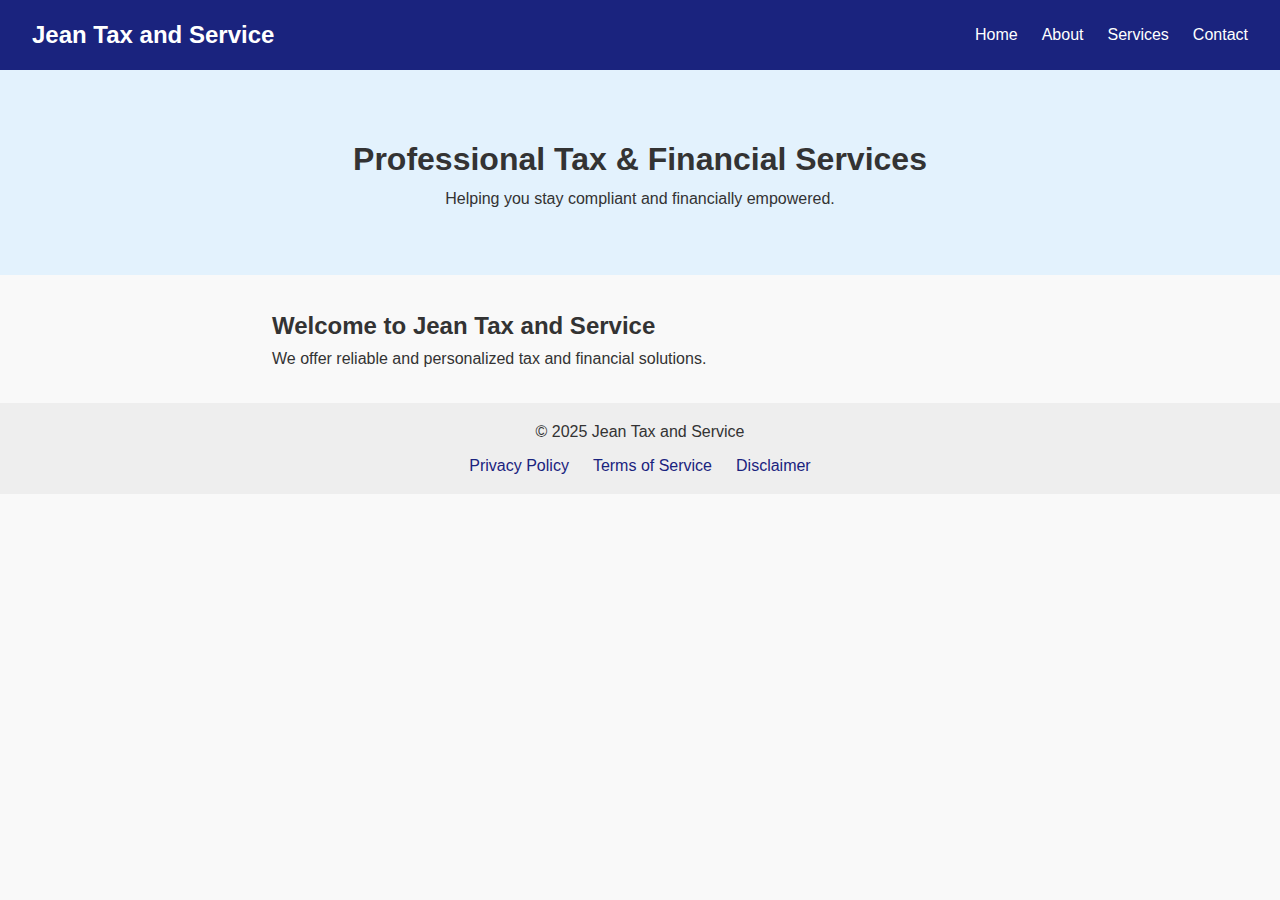
<file: index.html>
<!DOCTYPE html>
<html lang="en">
<head>
  <meta charset="UTF-8" />
  <meta name="viewport" content="width=device-width, initial-scale=1.0" />
  <title>Jean Tax and Service</title>
  <link rel="stylesheet" href="css/style.css" />
</head>
<body>

  <header>
    <div class="logo">Jean Tax and Service</div>
    <nav>
      <ul>
        <li><a href="index.html">Home</a></li>
        <li><a href="about.html">About</a></li>
        <li><a href="services.html">Services</a></li>
        <li><a href="contact.html">Contact</a></li>
      </ul>
    </nav>
  </header>

  <main>
    <section class="hero">
      <h1>Professional Tax & Financial Services</h1>
      <p>Helping you stay compliant and financially empowered.</p>
    </section>
    <section class="intro">
      <h2>Welcome to Jean Tax and Service</h2>
      <p>We offer reliable and personalized tax and financial solutions.</p>
    </section>
  </main>

  <footer>
    <p>&copy; 2025 Jean Tax and Service</p>
    <ul>
      <li><a href="privacy-policy.html">Privacy Policy</a></li>
      <li><a href="terms-of-service.html">Terms of Service</a></li>
      <li><a href="disclaimer.html">Disclaimer</a></li>
    </ul>
  </footer>

</body>
</html>
</file>
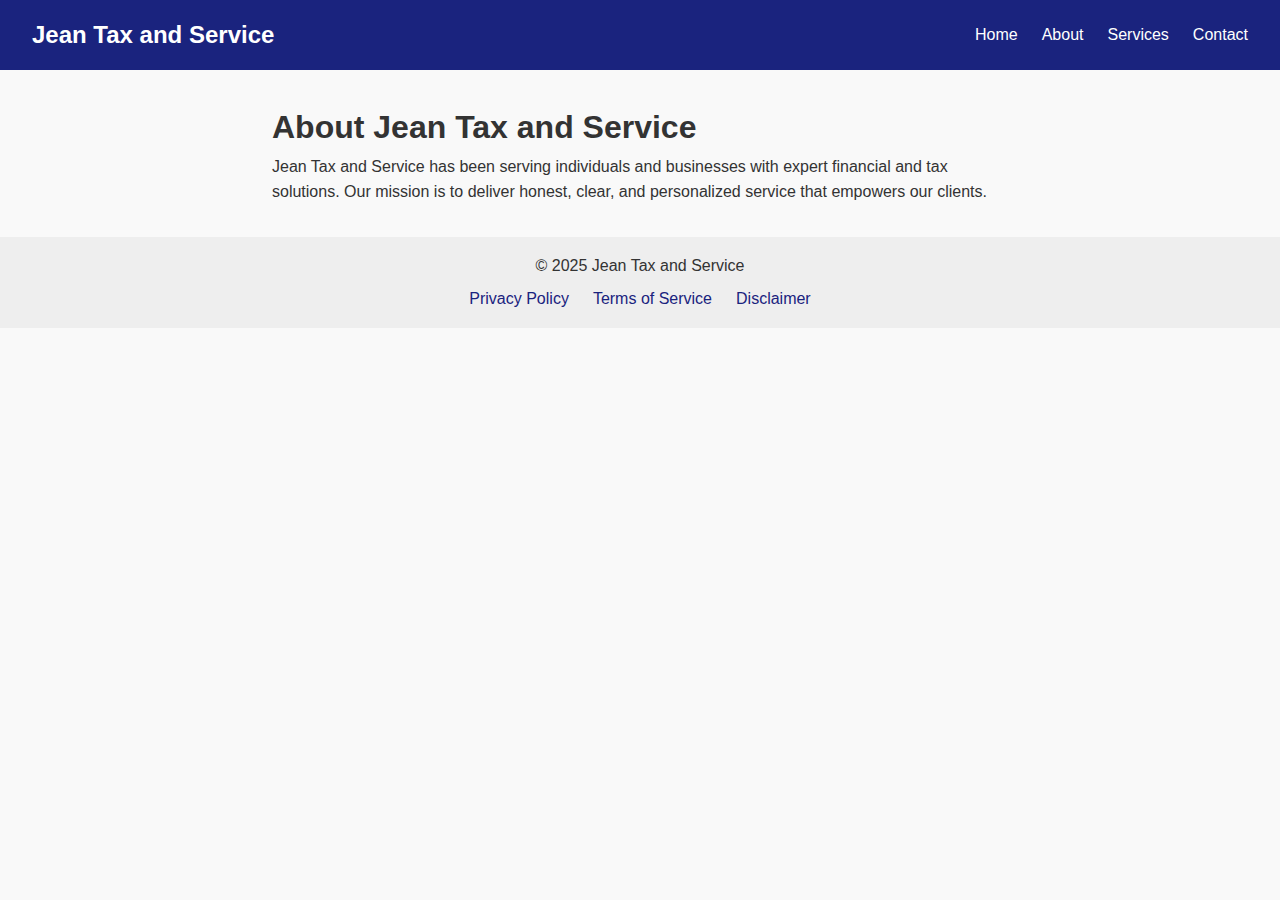
<file: about.html>
<!-- about.html -->
<!DOCTYPE html>
<html lang="en">
<head>
  <meta charset="UTF-8">
  <meta name="viewport" content="width=device-width, initial-scale=1.0">
  <title>About | Jean Tax and Service</title>
  <link rel="stylesheet" href="css/style.css">
</head>
<body>
  <header>
    <div class="logo">Jean Tax and Service</div>
    <nav>
      <ul>
        <li><a href="index.html">Home</a></li>
        <li><a href="about.html">About</a></li>
        <li><a href="services.html">Services</a></li>
        <li><a href="contact.html">Contact</a></li>
      </ul>
    </nav>
  </header>

  <main>
    <section class="intro">
      <h1>About Jean Tax and Service</h1>
      <p>Jean Tax and Service has been serving individuals and businesses with expert financial and tax solutions. Our mission is to deliver honest, clear, and personalized service that empowers our clients.</p>
    </section>
  </main>

  <footer>
    <p>&copy; 2025 Jean Tax and Service</p>
    <ul>
      <li><a href="privacy-policy.html">Privacy Policy</a></li>
      <li><a href="terms-of-service.html">Terms of Service</a></li>
      <li><a href="disclaimer.html">Disclaimer</a></li>
    </ul>
  </footer>
</body>
</html>
</file>
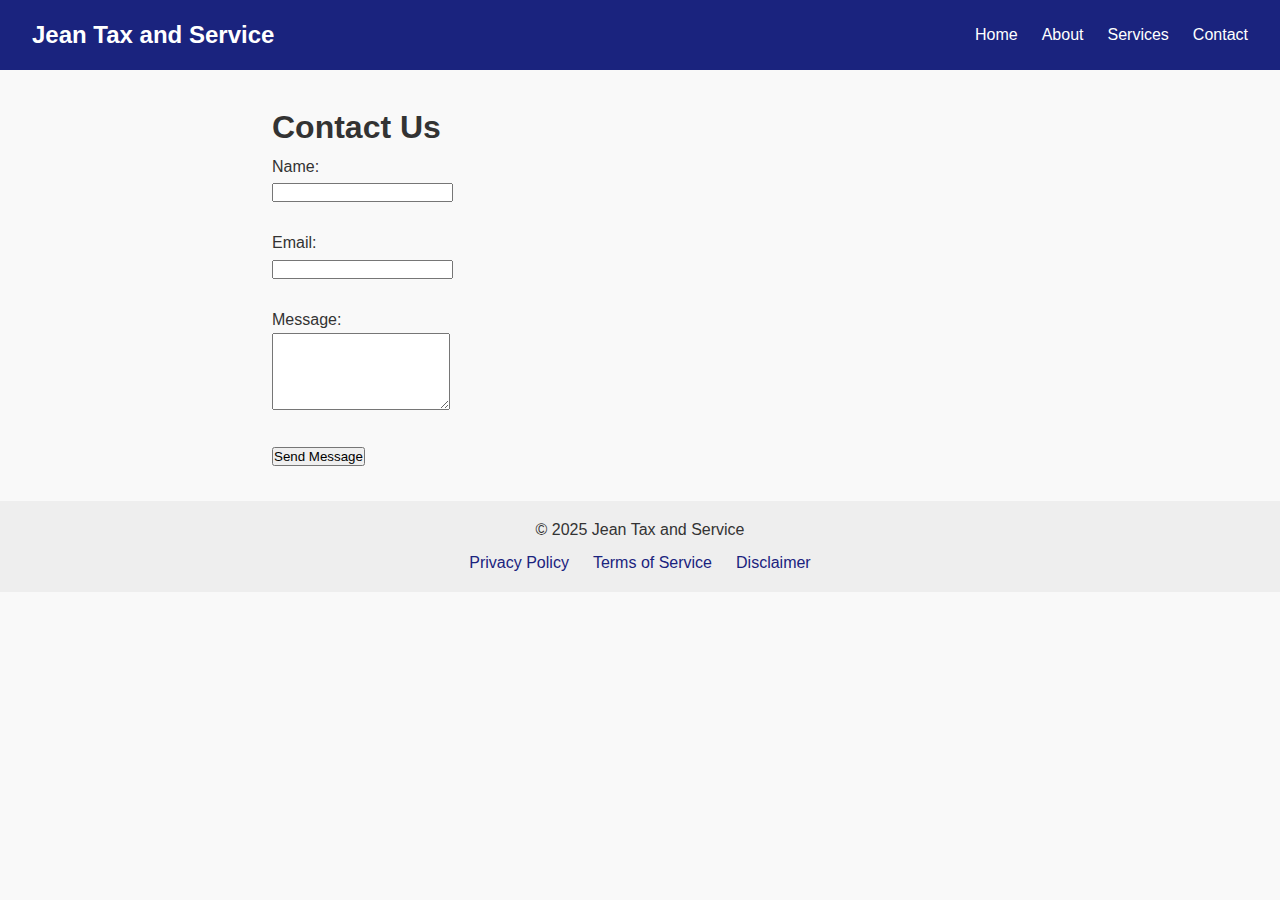
<file: contact.html>
<!-- contact.html -->
<!DOCTYPE html>
<html lang="en">
<head>
  <meta charset="UTF-8">
  <meta name="viewport" content="width=device-width, initial-scale=1.0">
  <title>Contact | Jean Tax and Service</title>
  <link rel="stylesheet" href="css/style.css">
</head>
<body>
  <header>
    <div class="logo">Jean Tax and Service</div>
    <nav>
      <ul>
        <li><a href="index.html">Home</a></li>
        <li><a href="about.html">About</a></li>
        <li><a href="services.html">Services</a></li>
        <li><a href="contact.html">Contact</a></li>
      </ul>
    </nav>
  </header>

  <main>
    <section class="intro">
      <h1>Contact Us</h1>
      <form>
        <label>Name:<br><input type="text" name="name"></label><br><br>
        <label>Email:<br><input type="email" name="email"></label><br><br>
        <label>Message:<br><textarea name="message" rows="5"></textarea></label><br><br>
        <button type="submit">Send Message</button>
      </form>
    </section>
  </main>

  <footer>
    <p>&copy; 2025 Jean Tax and Service</p>
    <ul>
      <li><a href="privacy-policy.html">Privacy Policy</a></li>
      <li><a href="terms-of-service.html">Terms of Service</a></li>
      <li><a href="disclaimer.html">Disclaimer</a></li>
    </ul>
  </footer>
</body>
</html>
</file>
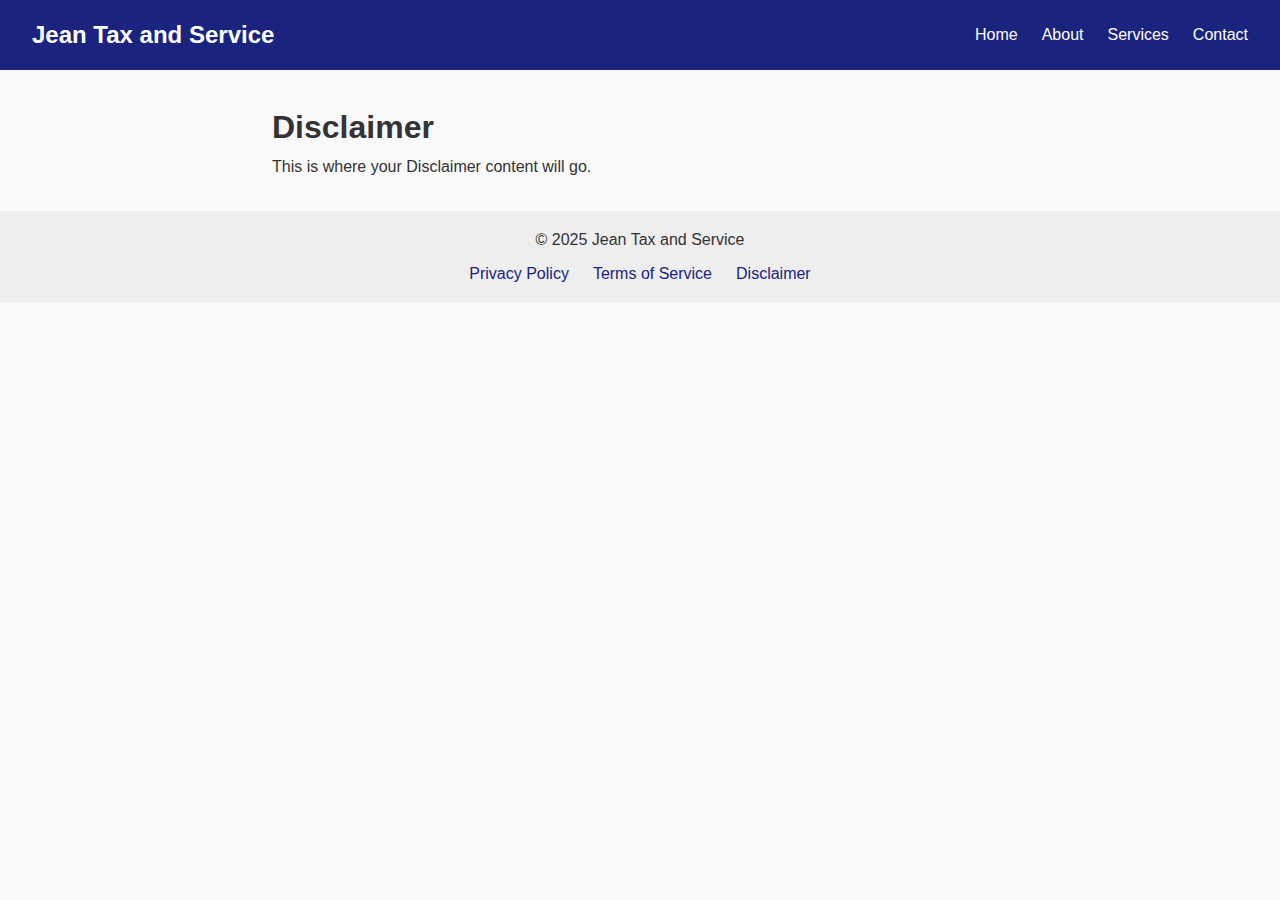
<file: disclaimer.html>
<!-- disclaimer.html -->
<!DOCTYPE html>
<html lang="en">
<head>
  <meta charset="UTF-8">
  <meta name="viewport" content="width=device-width, initial-scale=1.0">
  <title>Disclaimer | Jean Tax and Service</title>
  <link rel="stylesheet" href="css/style.css">
</head>
<body>
  <header>
    <div class="logo">Jean Tax and Service</div>
    <nav>
      <ul>
        <li><a href="index.html">Home</a></li>
        <li><a href="about.html">About</a></li>
        <li><a href="services.html">Services</a></li>
        <li><a href="contact.html">Contact</a></li>
      </ul>
    </nav>
  </header>

  <main>
    <section class="intro">
      <h1>Disclaimer</h1>
      <p>This is where your Disclaimer content will go.</p>
    </section>
  </main>

  <footer>
    <p>&copy; 2025 Jean Tax and Service</p>
    <ul>
      <li><a href="privacy-policy.html">Privacy Policy</a></li>
      <li><a href="terms-of-service.html">Terms of Service</a></li>
      <li><a href="disclaimer.html">Disclaimer</a></li>
    </ul>
  </footer>
</body>
</html>
</file>
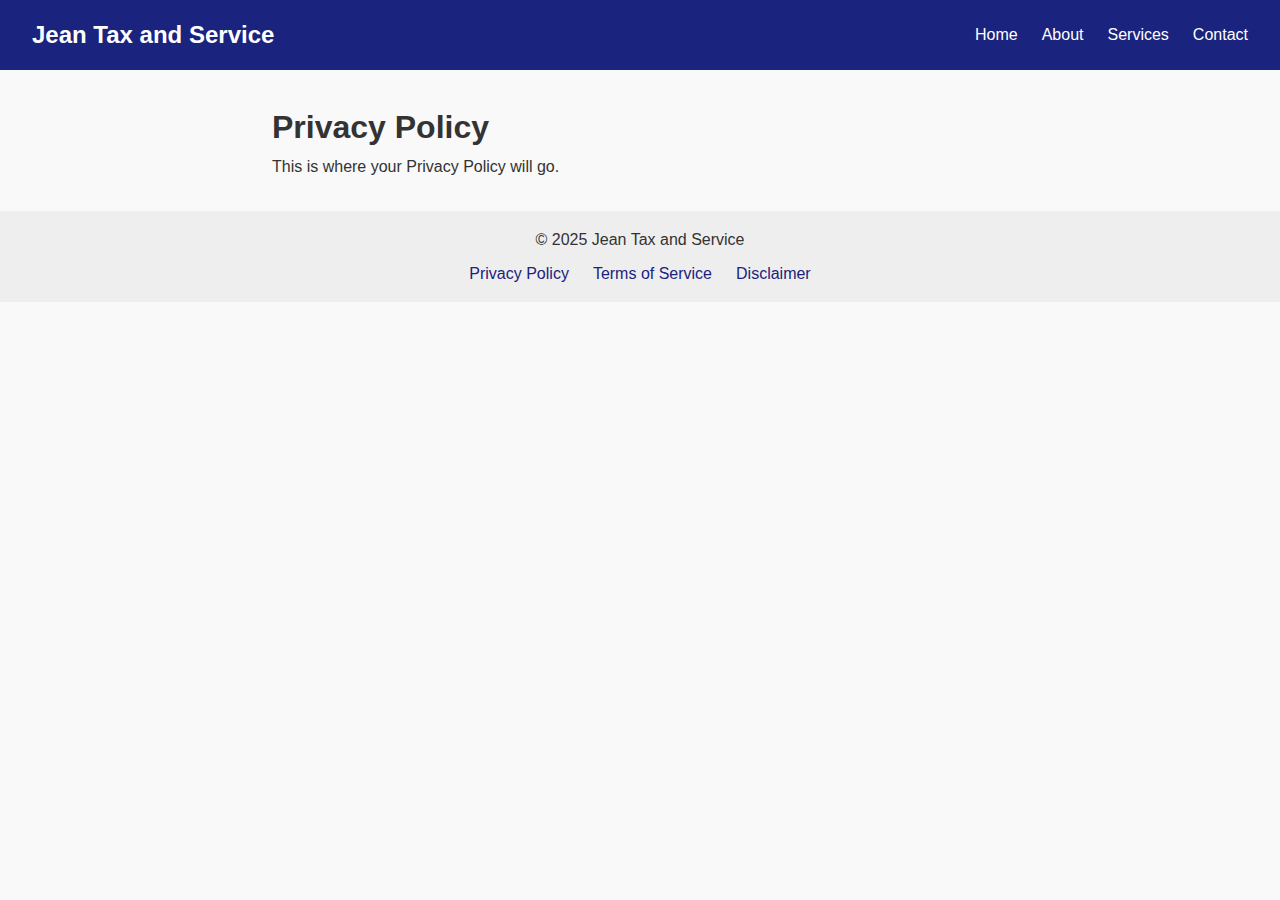
<file: privacy-policy.html>
<!-- privacy-policy.html -->
<!DOCTYPE html>
<html lang="en">
<head>
  <meta charset="UTF-8">
  <meta name="viewport" content="width=device-width, initial-scale=1.0">
  <title>Privacy Policy | Jean Tax and Service</title>
  <link rel="stylesheet" href="css/style.css">
</head>
<body>
  <header>
    <div class="logo">Jean Tax and Service</div>
    <nav>
      <ul>
        <li><a href="index.html">Home</a></li>
        <li><a href="about.html">About</a></li>
        <li><a href="services.html">Services</a></li>
        <li><a href="contact.html">Contact</a></li>
      </ul>
    </nav>
  </header>

  <main>
    <section class="intro">
      <h1>Privacy Policy</h1>
      <p>This is where your Privacy Policy will go.</p>
    </section>
  </main>

  <footer>
    <p>&copy; 2025 Jean Tax and Service</p>
    <ul>
      <li><a href="privacy-policy.html">Privacy Policy</a></li>
      <li><a href="terms-of-service.html">Terms of Service</a></li>
      <li><a href="disclaimer.html">Disclaimer</a></li>
    </ul>
  </footer>
</body>
</html>
</file>
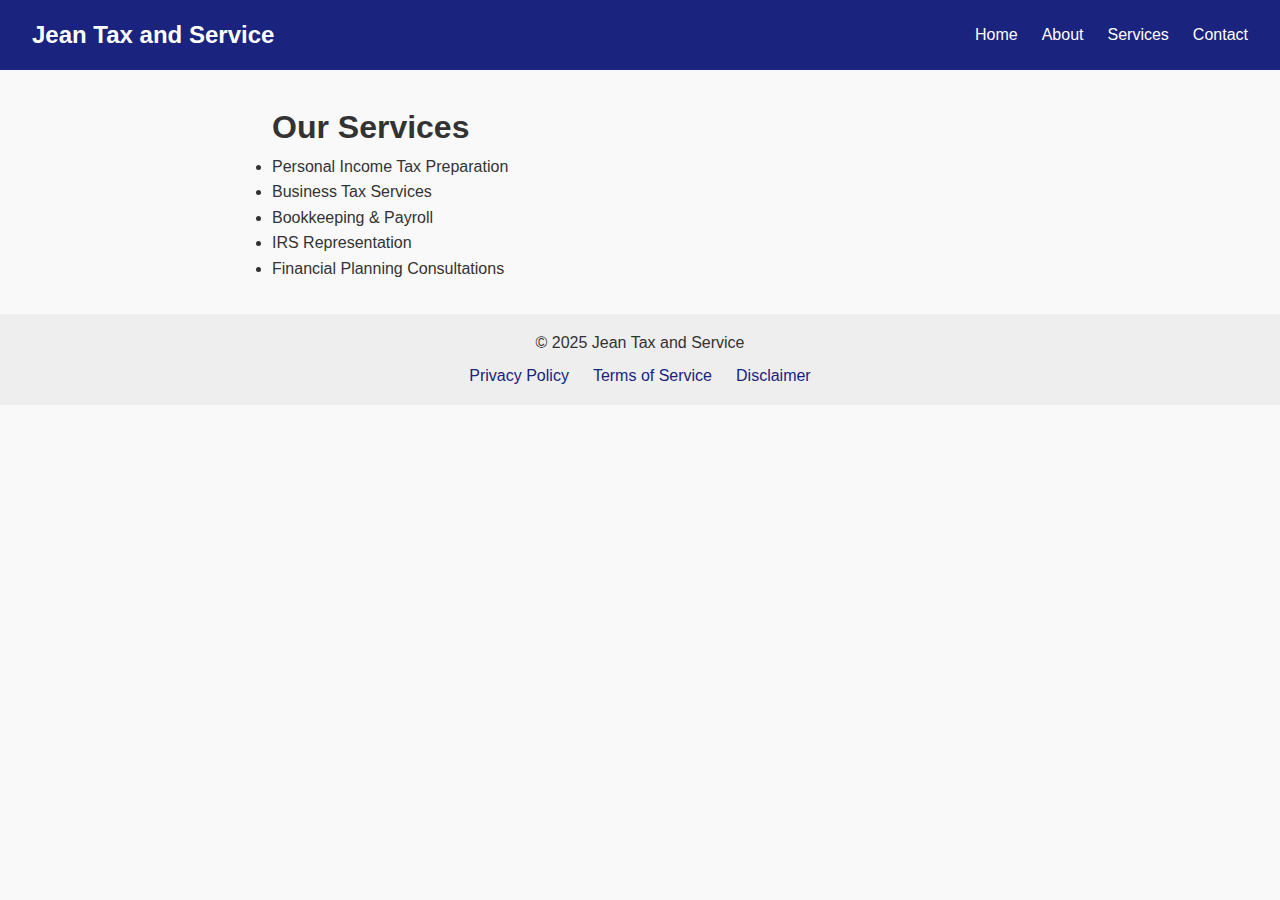
<file: services.html>
<!-- services.html -->
<!DOCTYPE html>
<html lang="en">
<head>
  <meta charset="UTF-8">
  <meta name="viewport" content="width=device-width, initial-scale=1.0">
  <title>Services | Jean Tax and Service</title>
  <link rel="stylesheet" href="css/style.css">
</head>
<body>
  <header>
    <div class="logo">Jean Tax and Service</div>
    <nav>
      <ul>
        <li><a href="index.html">Home</a></li>
        <li><a href="about.html">About</a></li>
        <li><a href="services.html">Services</a></li>
        <li><a href="contact.html">Contact</a></li>
      </ul>
    </nav>
  </header>

  <main>
    <section class="intro">
      <h1>Our Services</h1>
      <ul>
        <li>Personal Income Tax Preparation</li>
        <li>Business Tax Services</li>
        <li>Bookkeeping & Payroll</li>
        <li>IRS Representation</li>
        <li>Financial Planning Consultations</li>
      </ul>
    </section>
  </main>

  <footer>
    <p>&copy; 2025 Jean Tax and Service</p>
    <ul>
      <li><a href="privacy-policy.html">Privacy Policy</a></li>
      <li><a href="terms-of-service.html">Terms of Service</a></li>
      <li><a href="disclaimer.html">Disclaimer</a></li>
    </ul>
  </footer>
</body>
</html>
</file>
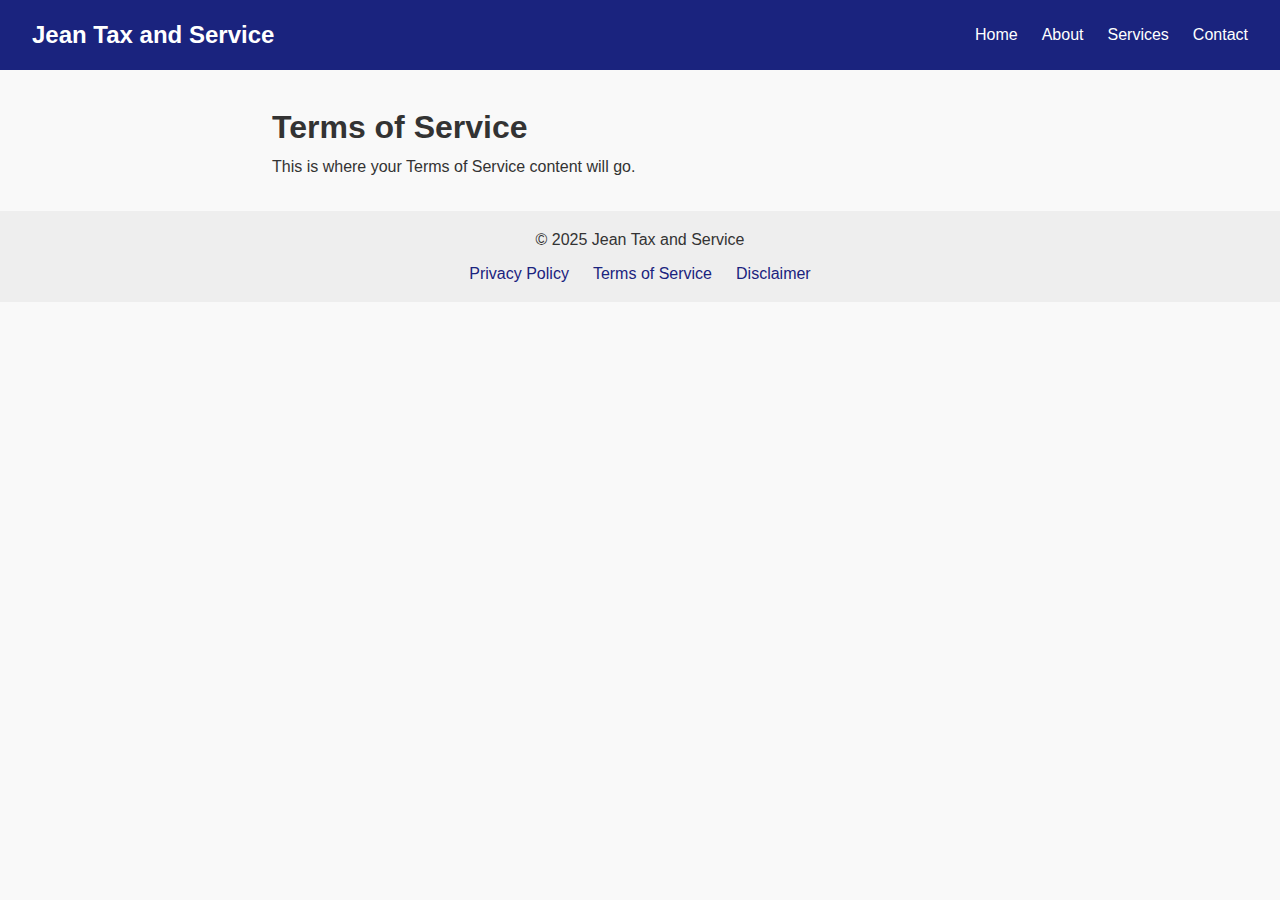
<file: terms-of-service.html>
<!-- terms-of-service.html -->
<!DOCTYPE html>
<html lang="en">
<head>
  <meta charset="UTF-8">
  <meta name="viewport" content="width=device-width, initial-scale=1.0">
  <title>Terms of Service | Jean Tax and Service</title>
  <link rel="stylesheet" href="css/style.css">
</head>
<body>
  <header>
    <div class="logo">Jean Tax and Service</div>
    <nav>
      <ul>
        <li><a href="index.html">Home</a></li>
        <li><a href="about.html">About</a></li>
        <li><a href="services.html">Services</a></li>
        <li><a href="contact.html">Contact</a></li>
      </ul>
    </nav>
  </header>

  <main>
    <section class="intro">
      <h1>Terms of Service</h1>
      <p>This is where your Terms of Service content will go.</p>
    </section>
  </main>

  <footer>
    <p>&copy; 2025 Jean Tax and Service</p>
    <ul>
      <li><a href="privacy-policy.html">Privacy Policy</a></li>
      <li><a href="terms-of-service.html">Terms of Service</a></li>
      <li><a href="disclaimer.html">Disclaimer</a></li>
    </ul>
  </footer>
</body>
</html>
</file>
<file: css/style.css>
* {
  margin: 0;
  padding: 0;
  box-sizing: border-box;
}

body {
  font-family: Arial, sans-serif;
  line-height: 1.6;
  color: #333;
  background-color: #f9f9f9;
}

header {
  background: #1a237e;
  color: white;
  padding: 1rem 2rem;
  display: flex;
  justify-content: space-between;
  align-items: center;
}

.logo {
  font-size: 1.5rem;
  font-weight: bold;
}

nav ul {
  display: flex;
  gap: 1.5rem;
  list-style: none;
}

nav a {
  color: white;
  text-decoration: none;
  font-weight: 500;
}

.hero {
  background: #e3f2fd;
  text-align: center;
  padding: 4rem 2rem;
}

.intro {
  padding: 2rem;
  max-width: 800px;
  margin: auto;
}

footer {
  background: #eeeeee;
  padding: 1rem 2rem;
  text-align: center;
}

footer ul {
  list-style: none;
  display: flex;
  justify-content: center;
  gap: 1.5rem;
  margin-top: 0.5rem;
}

footer a {
  color: #1a237e;
  text-decoration: none;
}
</file>
